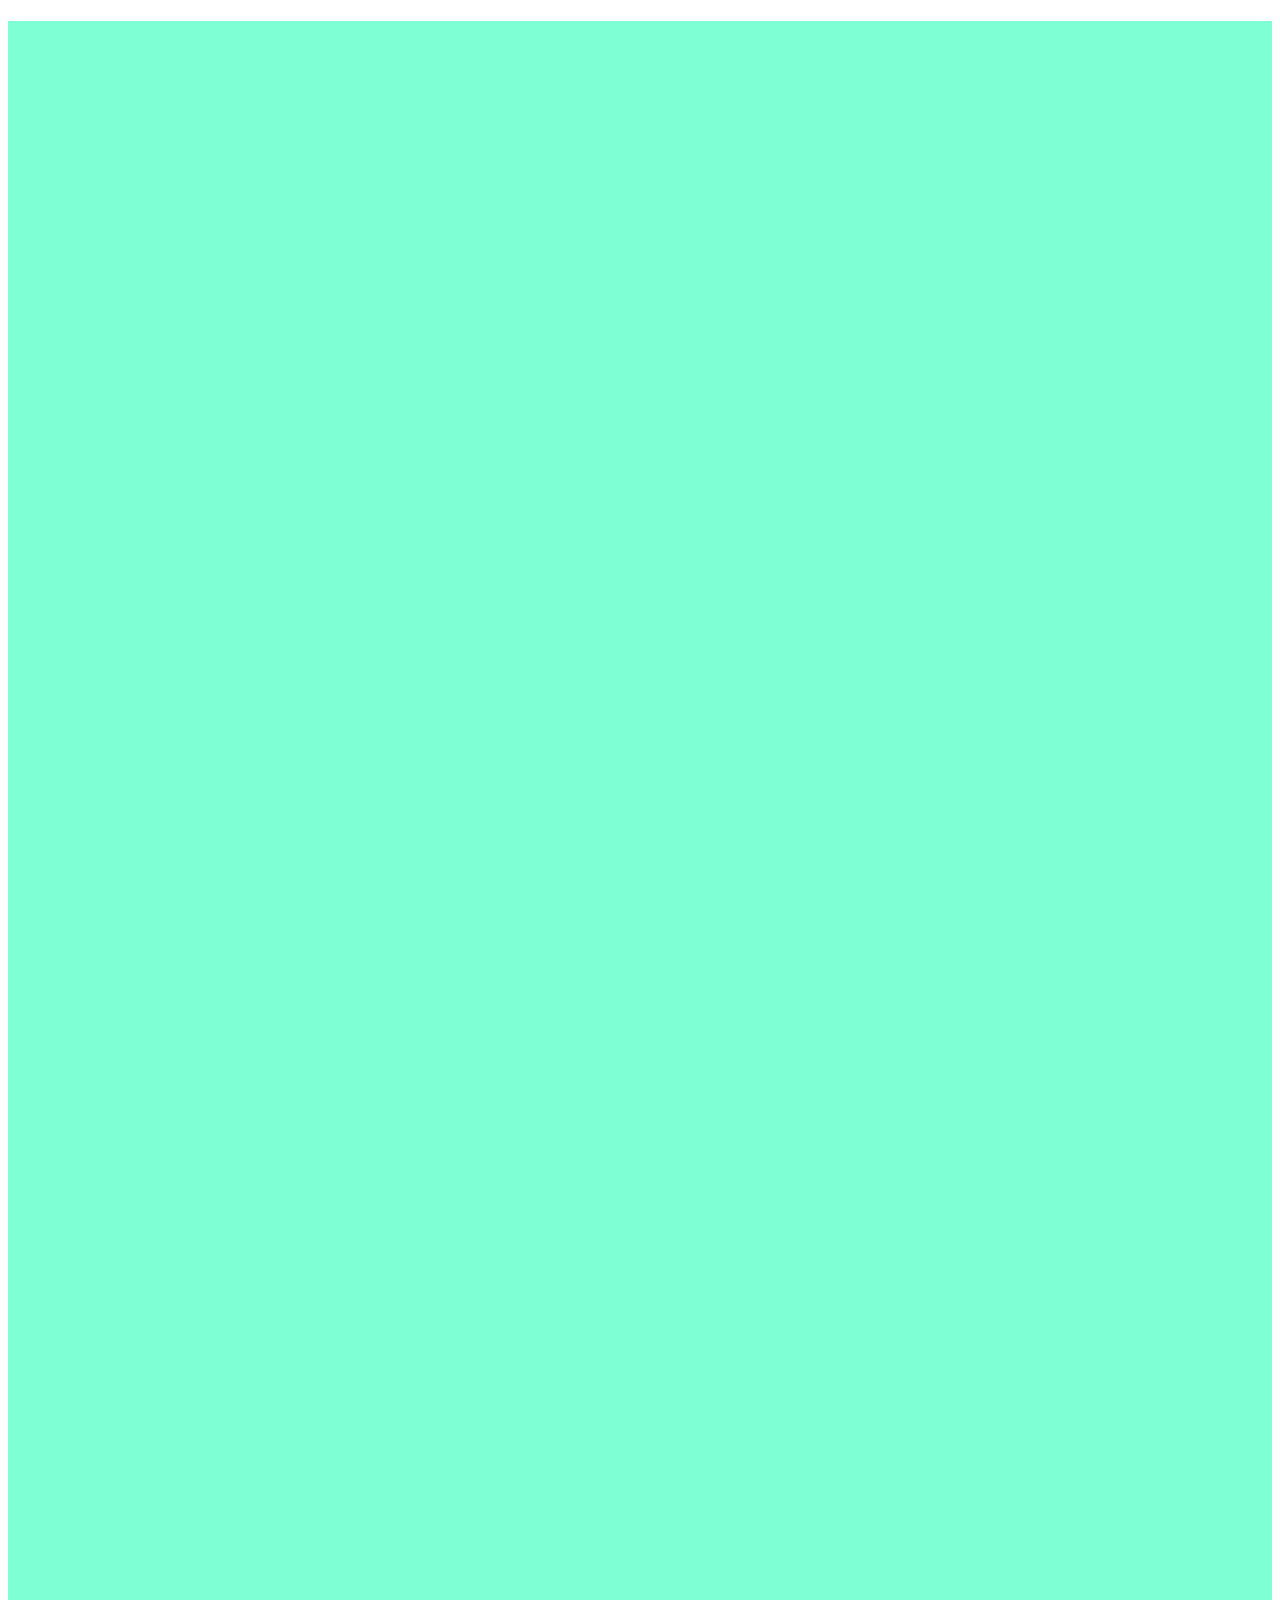
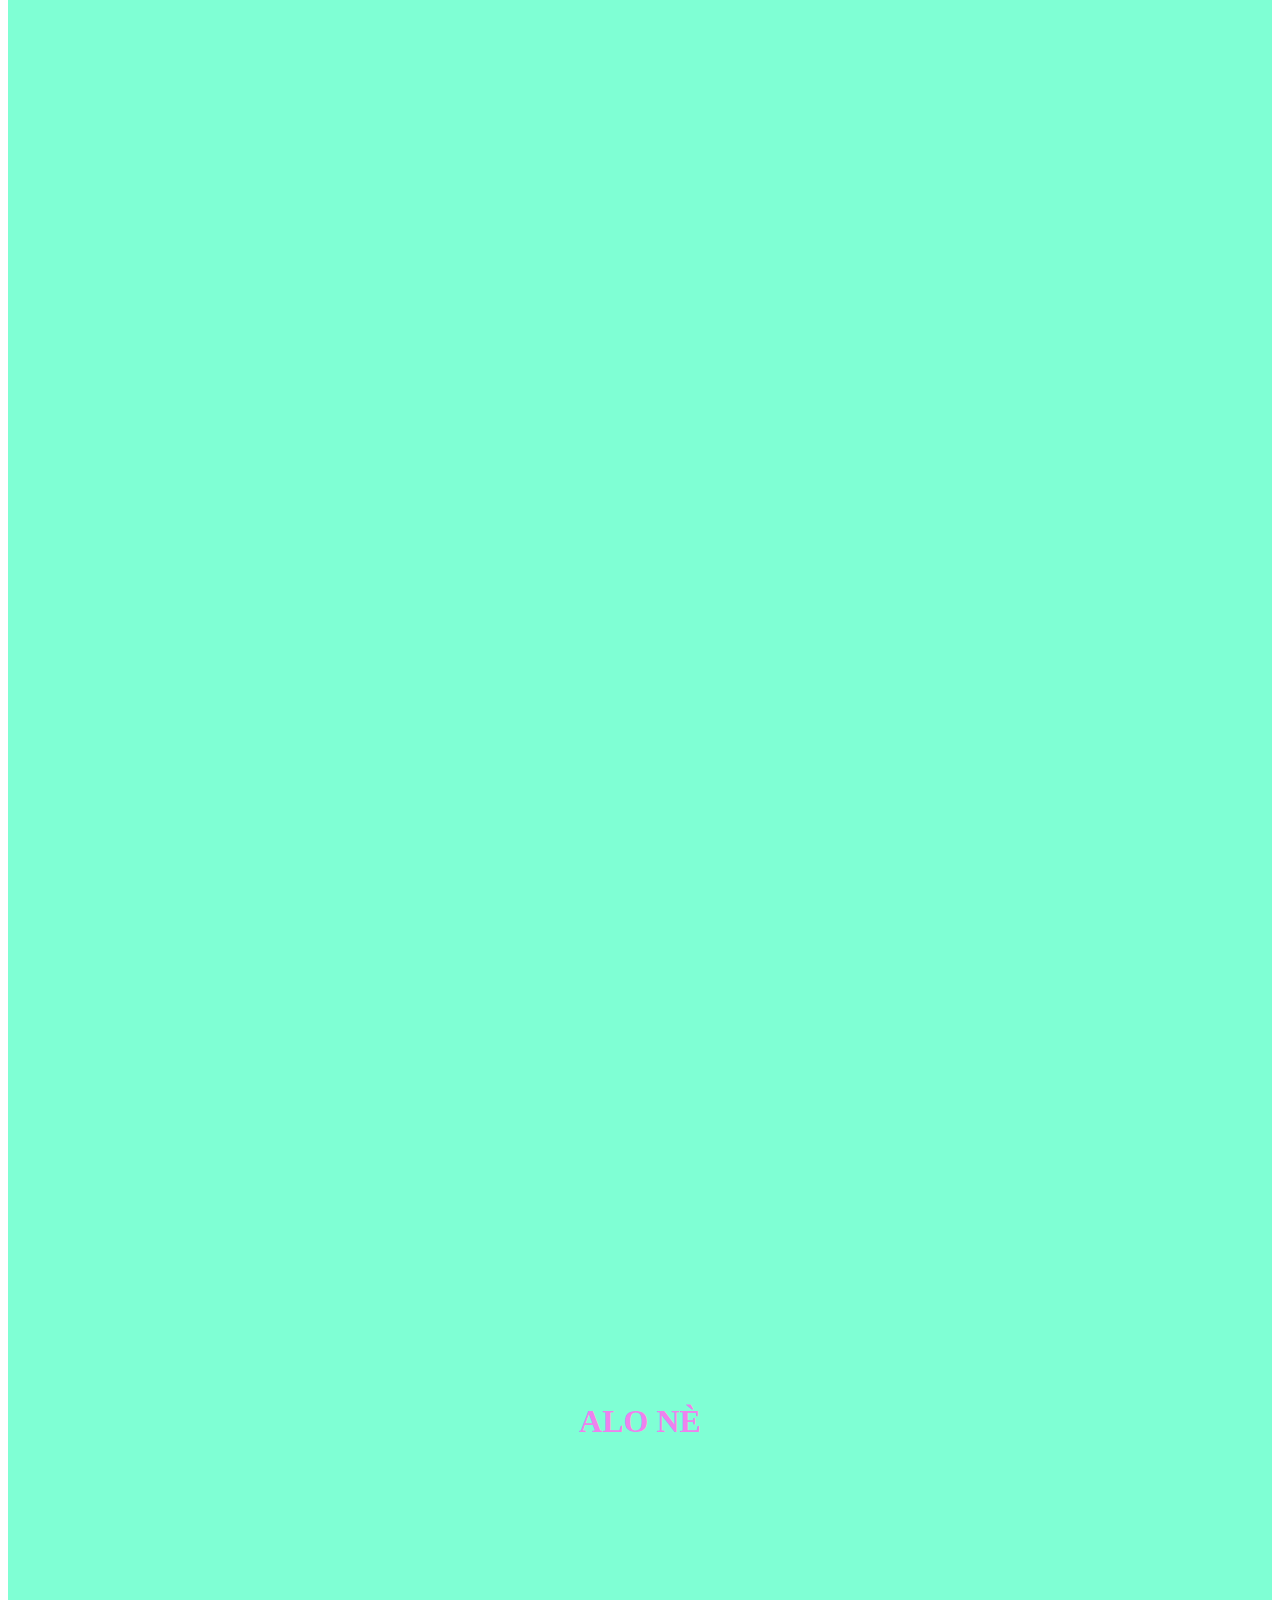
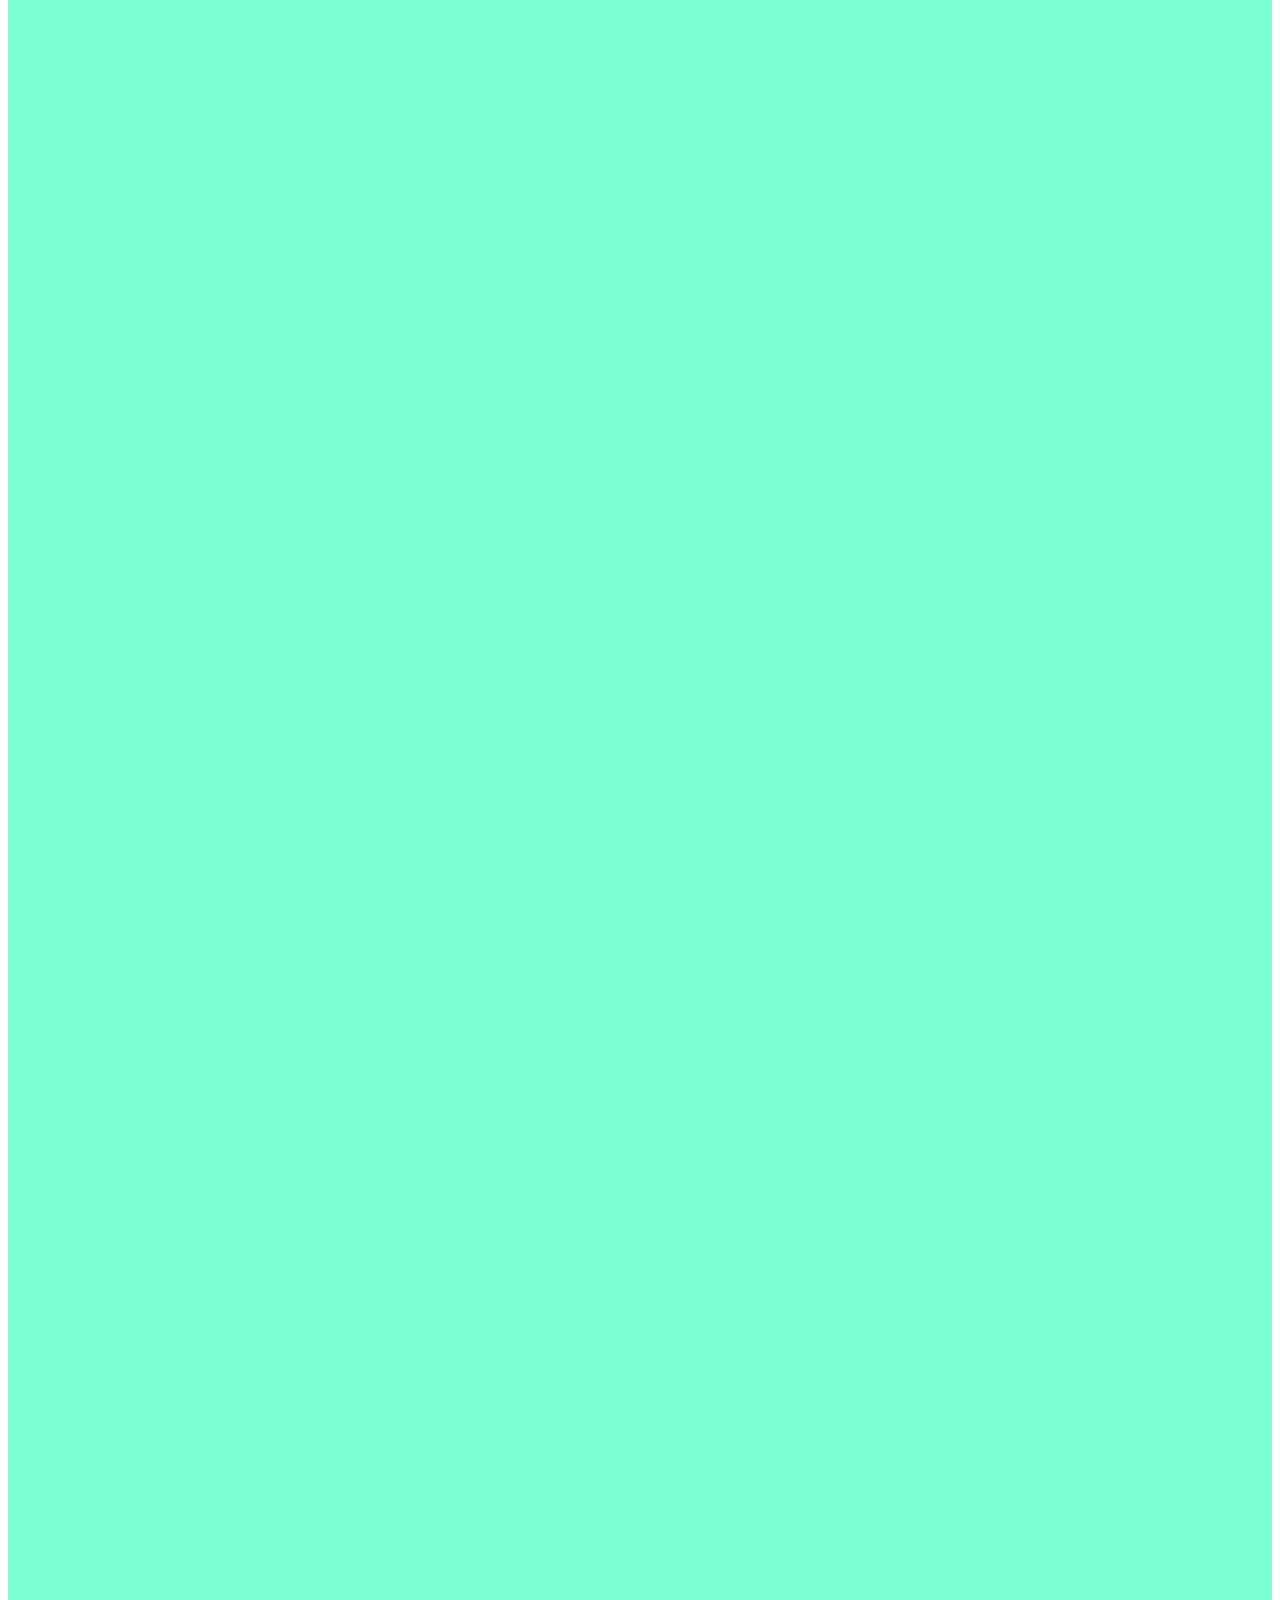
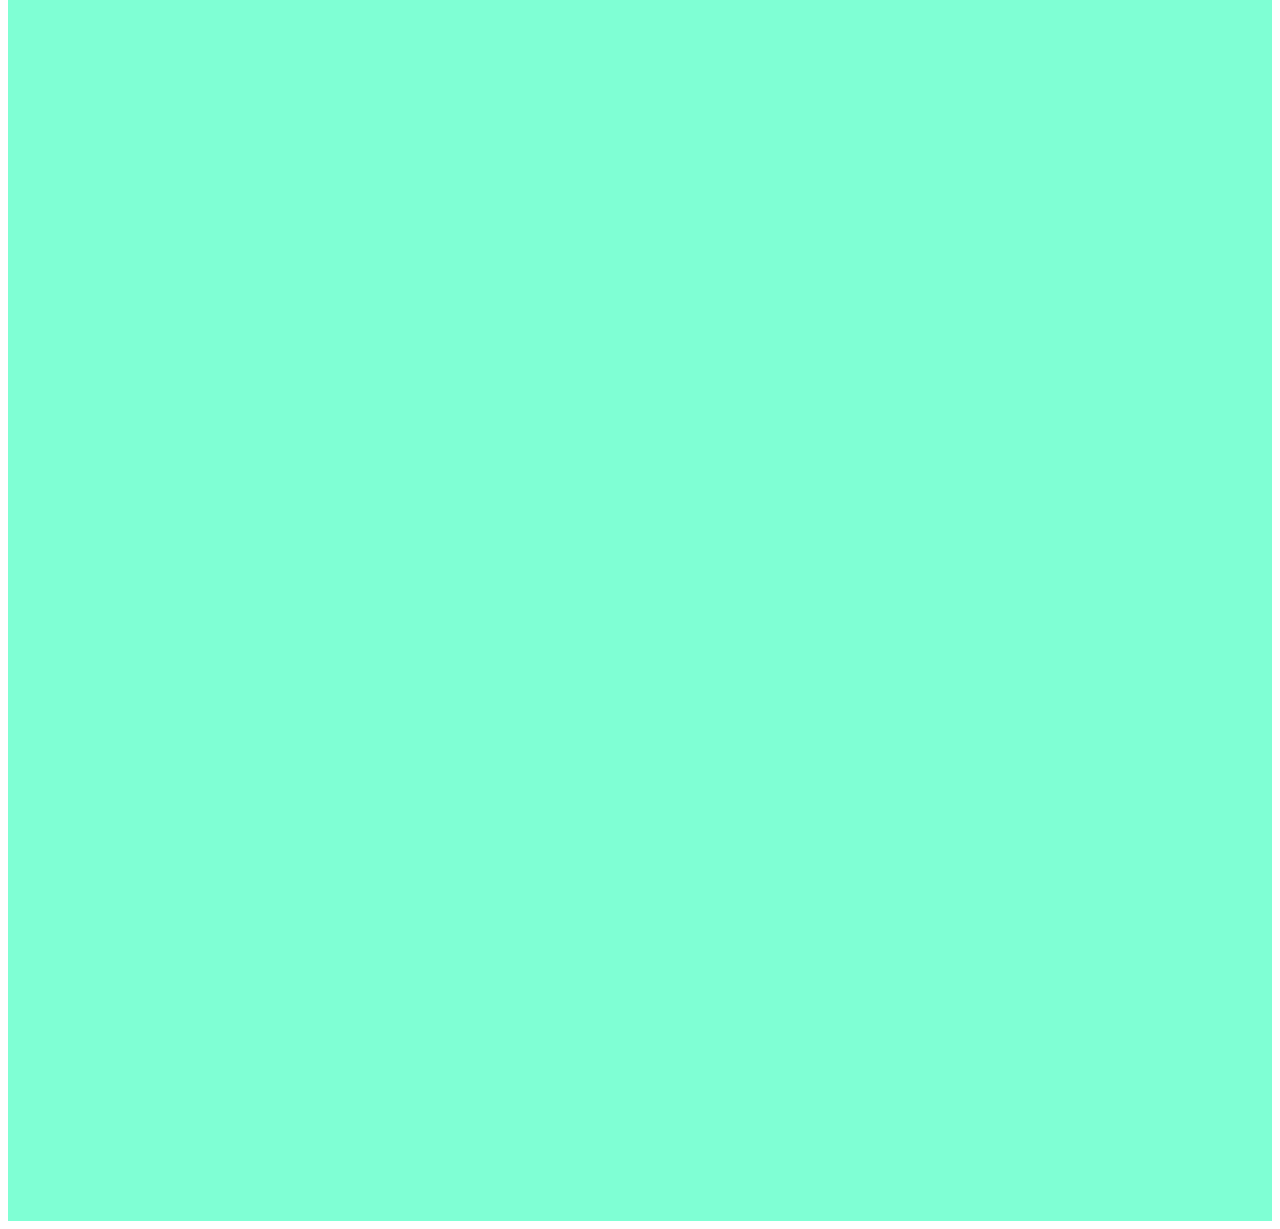
<file: họcCodeHTML-f8/f8-shop/index.html>
<!DOCTYPE html>
<html>
    <head>
       <title>F8-shop</title>
     <link rel="stylesheet" href="main.css">
    </head>
    <body>
        <div class="box">
        <h1 class ="title" title="hello">ALO NÈ</h1>
        
        
       </div>
        
    </body>
</html>
</file>
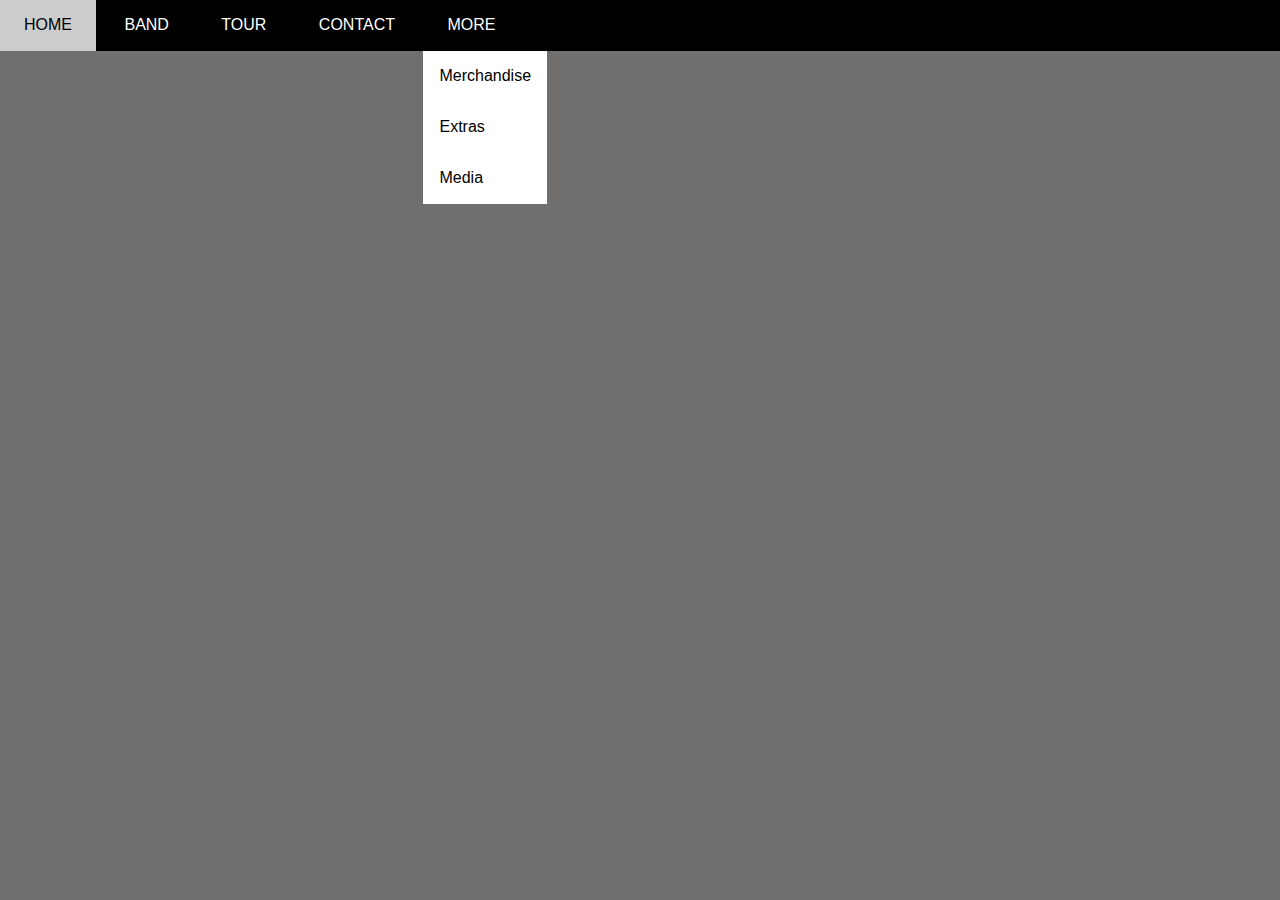
<file: họcCodeHTML-f8/w3-band/index.html>
<!DOCTYPE html>
<html lang="en">
<head>
    <meta charset="UTF-8">
    <meta http-equiv="X-UA-Compatible" content="IE=edge">
    <meta name="viewport" content="width=device-width, initial-scale=1.0">
    <title>Document</title>
    <link rel="stylesheet" href="assets/css/style.css">
</head>
<body>
    <div id="main">

    </div>


    <div id="header">
        <ul id="nav">
            <li><a href="">Home</a></li>
            <li><a href="">Band</a></li>
            <li><a href="">Tour</a></li>
            <li><a href="">Contact</a></li>
            <li>
                <a href="">More</a>
                <ul class="subnav">
                    <li><a href="">Merchandise</a></li>
                    <li><a href="">Extras</a></li>
                    <li><a href="">Media</a></li>
                </ul>
            </li>
        </ul>

    </div>

    <div id="slider">

    </div>

    <div id="content">

    </div>

    <div id="footer">
        
    </div>
    
</body>
</html>
</file>
<file: họcCodeHTML-f8/f8-shop/main.css>
:root{
    --text-color:violet;
}

h1{
    color: var(--text-color);
}

h2 {
    color: var(--text-color);
}

h3 {
    color: var(--text-color);
}

h4 {
    color: var(--text-color);
}

h1:hover{
    color: rgba(240, 81, 35, 0.8 );
}

.header{
   
    height: 42px;
    background-color: #333;
    top: 0;
    left: 0;
    right: 0;
    margin-top: -10px;
    margin-left: -10px;
    position: fixed;

}

ul {
    height: 2000px;
}



body{
    
}

.box {
    background-color: aquamarine;
    --height : 6000px;
    text-align: center;
    line-height: 100px;
    height: var(--height);
    line-height: var(--height);  
}
</file>
<file: họcCodeHTML-f8/w3-band/assets/css/style.css>
/* Resset css */
*{
  /* Emmet */
  padding: 0;
  margin: 0;
  box-sizing: border-box;
}

body{
  background-color: rgb(113, 110, 110);
}

html{
font-family: Arial, Helvetica, sans-serif;
}

/*
1. Từ ngoài vào trong
2. Từ trên xuống dưới
3. Tổng quan đến chi tiết
*/


/* 
1. Vị trí
2. Kích thước (wight, height)
3. Màu sắc
4. Kiểu dáng (kiểu chữ, hình tròn, vuông)
*/

#main {

}

#header {
height: 50.992px;
background-color: black;
}

#nav .subnav{
  position: absolute;
  background-color: #fff;
  
}

#nav .subnav a{
  color: #000;
  padding: 0 16px;
  list-style: 22px;
}

#nav, .subnav{
  list-style-type: none;
}


#nav .subnav li:hover a,
#nav >li:hover> a{
  background-color: #ccc;
    color: #000;
  }
  

#nav li{
  
  position: relative;
  
}

#nav >li{
  display: inline-block;
}


#nav > li>a {
  color: #fff;
  text-transform: uppercase;
}


#nav li a{
  
  padding: 0px 24px 0px 24px;
  display: block;
  text-decoration: none;
  line-height: 50.992px;
  
}



#slider {

}

#content {

}

#footer {

}
</file>
